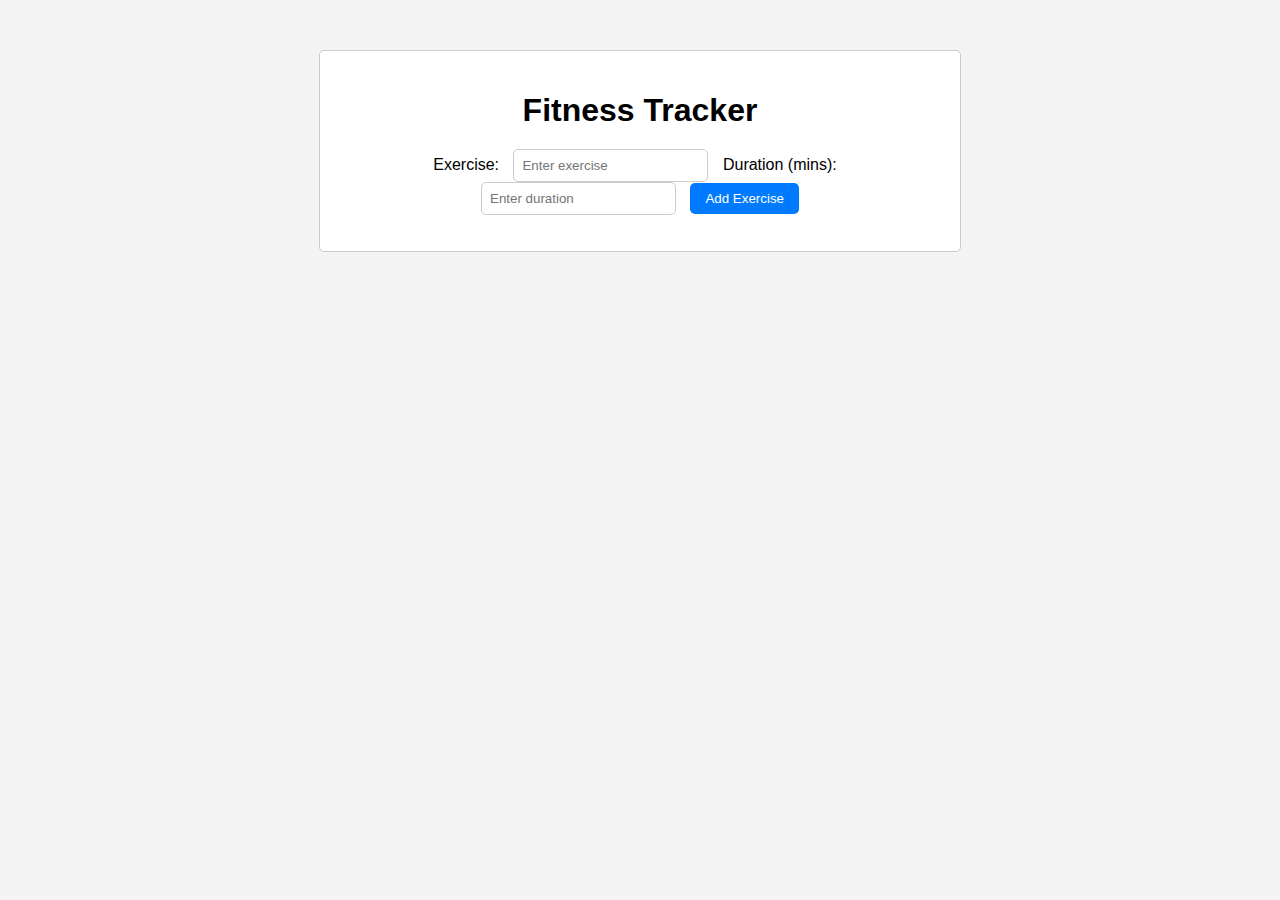
<file: FitnessTracker/index.html>
<!DOCTYPE html>
<html lang="en">
<head>
    <meta charset="UTF-8">
    <meta name="viewport" content="width=device-width, initial-scale=1.0">
    <title>Fitness Tracker</title>
    <link rel="stylesheet" href="style.css">
</head>
<body>
    <div class="container">
        <h1>Fitness Tracker</h1>
        <div class="tracker-form">
            <label for="exerciseInput">Exercise:</label>
            <input type="text" id="exerciseInput" placeholder="Enter exercise">
            <label for="durationInput">Duration (mins):</label>
            <input type="number" id="durationInput" placeholder="Enter duration">
            <button onclick="addExercise()">Add Exercise</button>
        </div>
        <ul id="exerciseList"></ul>
    </div>
    <script src="fitnesstracker.js"></script>
</body>
</html>
</file>
<file: FitnessTracker/style.css>
body {
    font-family: Arial, sans-serif;
    background-color: #f4f4f4;
    margin: 0;
    padding: 0;
}

.container {
    max-width: 600px;
    margin: 50px auto;
    padding: 20px;
    border: 1px solid #ccc;
    border-radius: 5px;
    background-color: #fff;
    text-align: center;
}

h1 {
    margin-bottom: 20px;
}

.tracker-form label {
    margin-right: 10px;
}

.tracker-form input {
    padding: 8px;
    margin-right: 10px;
    border: 1px solid #ccc;
    border-radius: 5px;
}

.tracker-form button {
    padding: 8px 15px;
    border: none;
    border-radius: 5px;
    background-color: #007bff;
    color: #fff;
    cursor: pointer;
}

.tracker-form button:hover {
    background-color: #0056b3;
}

#exerciseList {
    list-style-type: none;
    padding: 0;
}

#exerciseList li {
    margin-top: 10px;
}
</file>
